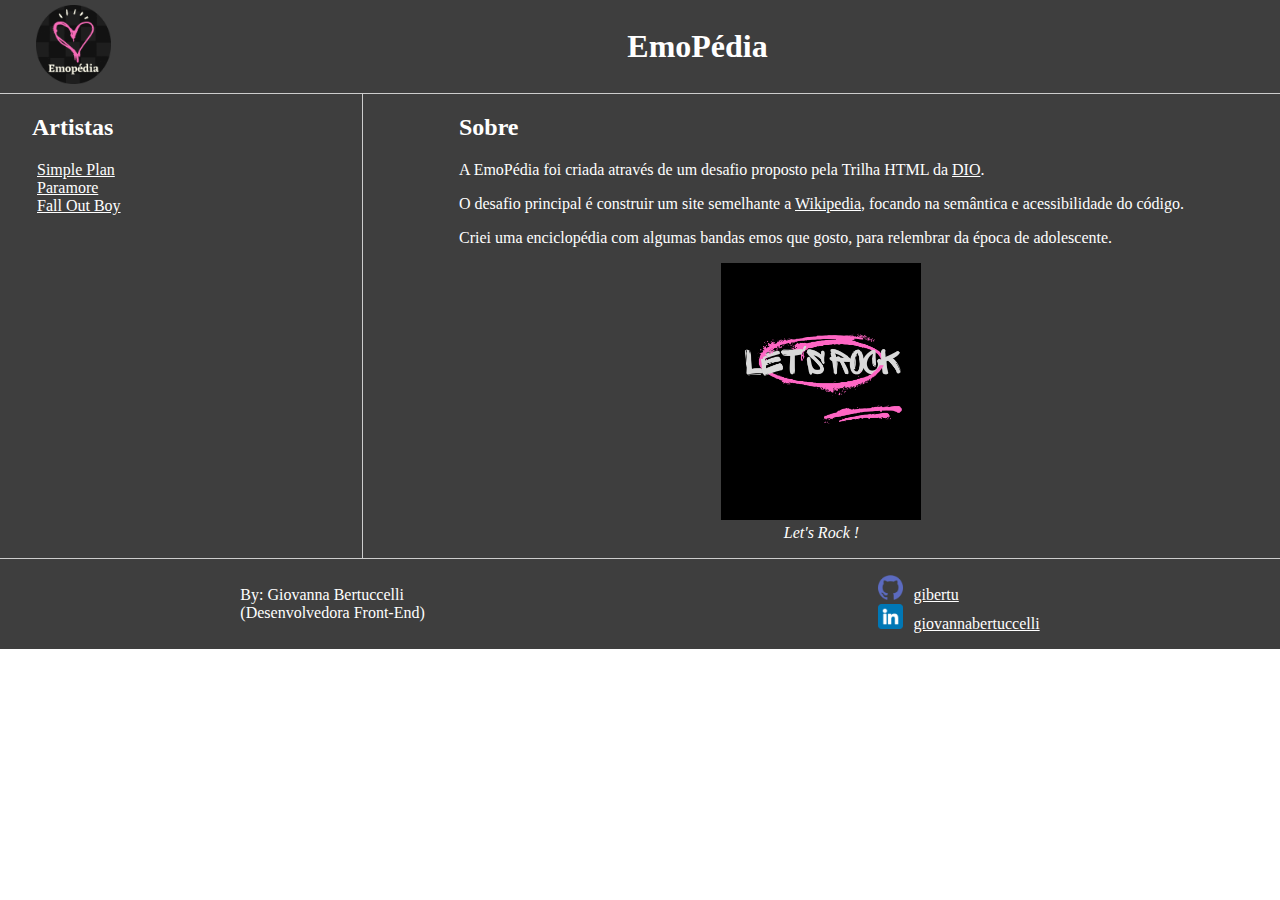
<file: index.html>
<!DOCTYPE html>
<html lang="pt-br">
<head>
    <meta charset="UTF-8">
    <meta http-equiv="X-UA-Compatible" content="IE=edge">
    <meta name="viewport" content="width=device-width, initial-scale=1.0">
    <title>EmoPédia</title>
    <link rel="stylesheet" href="./style.css">
</head>
<body>

    <header>   
        <div class="logo">
            <a href="index.html"><img alt="logo da EmoPédia" src="./images/emopedialogo.png" width="75"/></a>
        </div>
        <div class="h1">
            <h1><a class="titulo" href="index.html">EmoPédia</a></h1>
        </div>
    </header>

    <div class="bar"></div>

    <main class="content">
        <aside class="sidebar">
            <h2>Artistas</h2>
            <nav>
                <ul>
                <li><a href="simpleplan.html">Simple Plan</a></li>
                <li><a href="paramore.html">Paramore</a></li>
                <li><a href="falloutboy.html">Fall Out Boy</a></li>
                </ul>
            </nav>
            
        </aside>

        <section class="main">
            <article>
                <h2>Sobre</h2>
                <p>A EmoPédia foi criada através de um desafio proposto pela Trilha HTML da <a href="http://dio.me" target="_blank" rel="noopener noreferrer">DIO</a>.
                </p>
                
                <p>O desafio principal é construir um site semelhante a <a href="http://wikipedia.org" target="_blank" rel="noopener noreferrer">Wikipedia</a>,
                    focando na semântica e acessibilidade do código.
                </p>
                <p>
                    Criei uma enciclopédia com algumas bandas emos que gosto, para relembrar da época de adolescente.
                </p>
                <figure>
                    <img src="images/letsrock.png" alt="Imagem em fundo preto escrito Let's Rock." width="200px">
                    <figcaption><em> Let's Rock !</em></figcaption>
                </figure>
            </article>
        </section>
    </main>

    <footer>
        <p>By: Giovanna Bertuccelli <br>
            (Desenvolvedora Front-End)</p>
        <nav>
            <ul>
            <li><a target="_blank" rel="noopener noreferrer" href="https://github.com/gibertu"><img src="./images/github.png" width="25px" class="logogithub" alt="logo github">gibertu</a></li>
            <li><a target="_blank" rel="noopener noreferrer" href="https://www.linkedin.com/in/giovannabertuccelli"><img src="./images/linkedin.png" width="25px" class="logolinkedin" alt="logo linkedin">giovannabertuccelli</a></li>
            </ul>
        </nav>
    </footer>
</body>
</html>
</file>
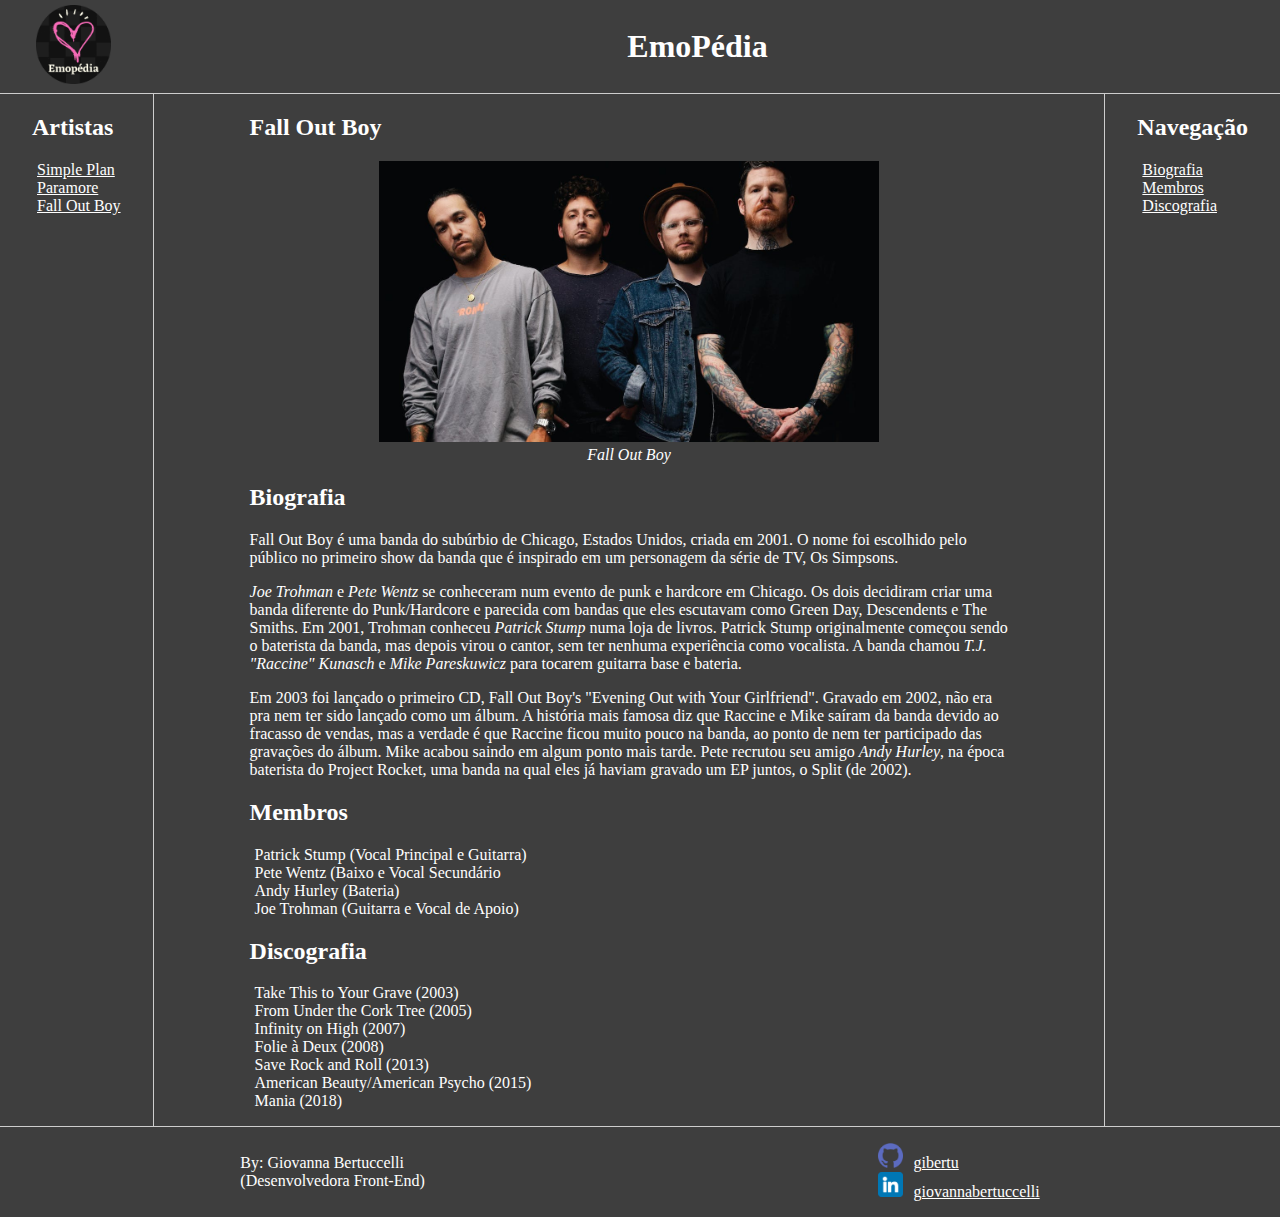
<file: falloutboy.html>
<!DOCTYPE html>
<html lang="pt-br">
<head>
    <meta charset="UTF-8">
    <meta http-equiv="X-UA-Compatible" content="IE=edge">
    <meta name="viewport" content="width=device-width, initial-scale=1.0">
    <title>EmoPédia</title>
    <link rel="stylesheet" href="./style.css">
</head>
<body>

    <header>   
        <div class="logo">
            <a href="index.html"><img alt="logo da EmoPédia" src="./images/emopedialogo.png" width="75"/></a>
        </div>
        <div class="h1">
            <h1><a class="titulo" href="index.html">EmoPédia</a></h1>
        </div>
    </header>

    <div class="bar"></div>

    <main class="content">
        <aside class="sidebar">
            <h2>Artistas</h2>
            <nav>
                <ul>
                <li><a href="simpleplan.html">Simple Plan</a></li>
                <li><a href="paramore.html">Paramore</a></li>
                <li><a href="falloutboy.html">Fall Out Boy</a></li>
                </ul>
            </nav>
        </aside>

        <section class="main">
            <article>
                <h2>Fall Out Boy</h2>
                <figure>
                    <img class="imgbio" src="./images/falloutboy.jpg" alt="Banda Fall Out Boy com os quatro integrantes." width="500px">
                    <figcaption><em>Fall Out Boy</em></figcaption>
                </figure>
                <h2 id="biografia" >Biografia</h2>
                <p> Fall Out Boy é uma banda do subúrbio de Chicago, Estados Unidos, criada em 2001. 
                    O nome foi escolhido pelo público no primeiro show da banda que é inspirado em um personagem da série de TV, Os Simpsons. </p>
                <p><em>Joe Trohman</em> e <em>Pete Wentz</em> se conheceram num evento de punk e hardcore em Chicago.
                     Os dois decidiram criar uma banda diferente do Punk/Hardcore e parecida com bandas que eles escutavam como Green Day,
                    Descendents e The Smiths. Em 2001, Trohman conheceu <em>Patrick Stump</em> numa loja de livros.
                    Patrick Stump originalmente começou sendo o baterista da banda, mas depois virou o cantor, 
                    sem ter nenhuma experiência como vocalista. A banda chamou <em>T.J. "Raccine" Kunasch </em>e <em>Mike Pareskuwicz</em> para 
                    tocarem guitarra base e bateria. </p>
                <p>Em 2003 foi lançado o primeiro CD, Fall Out Boy's "Evening Out with Your Girlfriend". 
                    Gravado em 2002, não era pra nem ter sido lançado como um álbum. A história mais famosa diz que Raccine e
                    Mike saíram da banda devido ao fracasso de vendas, mas a verdade é que Raccine ficou muito pouco na banda, 
                    ao ponto de nem ter participado das gravações do álbum. Mike acabou saindo em algum ponto mais tarde. 
                    Pete recrutou seu amigo <em>Andy Hurley</em>, na época baterista do Project Rocket, uma banda na qual eles 
                    já haviam gravado um EP juntos, o Split (de 2002).</p>
                <h2 id="membros" >Membros</h2>
                <ul>
                    <li>Patrick Stump (Vocal Principal e Guitarra)</li> 
                    <li>Pete Wentz (Baixo e Vocal Secundário</li>
                    <li>Andy Hurley (Bateria)</li>
                    <li>Joe Trohman (Guitarra e Vocal de Apoio)</li>
                </ul>  
                <h2 id="discografia" >Discografia</h2>
                <ul>
                    <li>Take This to Your Grave (2003)</li>
                    <li>From Under the Cork Tree (2005)</li>
                    <li>Infinity on High (2007)</li>
                    <li>Folie à Deux (2008)</li>
                    <li>Save Rock and Roll (2013)</li>
                    <li>American Beauty/American Psycho (2015)</li>
                    <li>Mania (2018)</li>
                </ul>
            </article>
        </section>

        <aside class="anchors">
            <h2>Navegação</h2>
        <nav>
            <ul>
                <li><a href="#biografia">Biografia</a></li>
                <li><a href="#membros">Membros</a></li>
                <li><a href="#discografia">Discografia</a></li>
            </ul>
        </nav>
        </aside>
    </main>

    <footer>
        <p>By: Giovanna Bertuccelli <br>
            (Desenvolvedora Front-End)</p>
        <nav>
            <ul>
            <li><a target="_blank" rel="noopener noreferrer" href="https://github.com/gibertu"><img src="./images/github.png" width="25px" class="logogithub" alt="logo github">gibertu</a></li>
            <li><a target="_blank" rel="noopener noreferrer" href="https://www.linkedin.com/in/giovannabertuccelli"><img src="./images/linkedin.png" width="25px" class="logolinkedin" alt="logo linkedin">giovannabertuccelli</a></li>
            </ul>
        </nav>
    </footer>
</body>
</html>
</file>
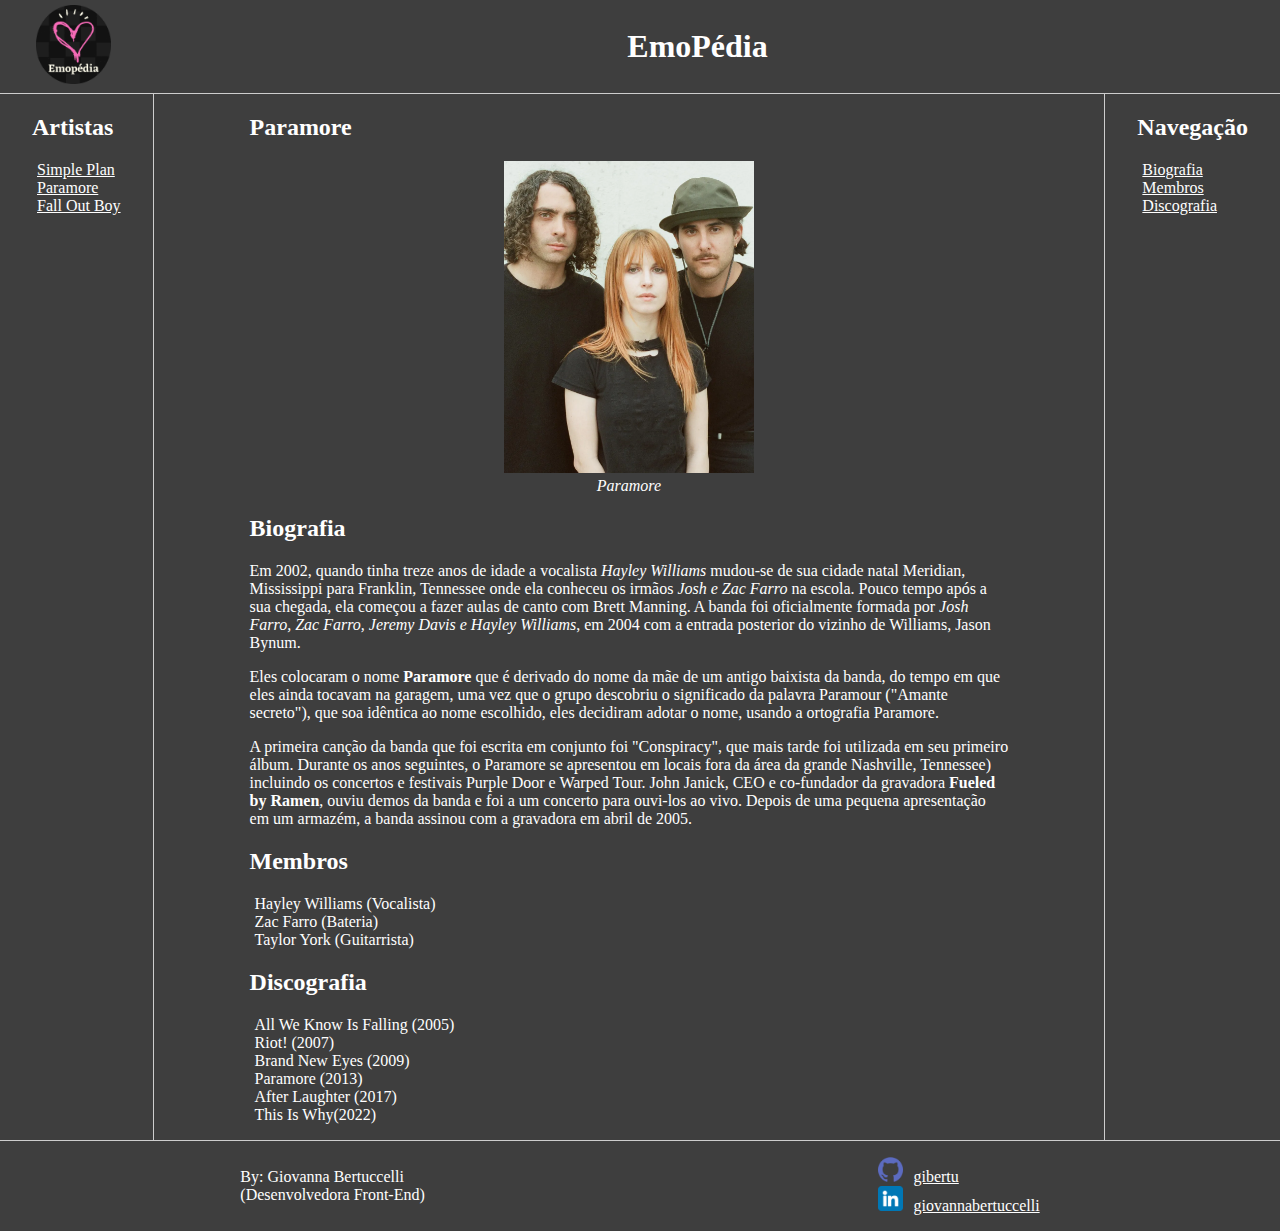
<file: paramore.html>
<!DOCTYPE html>
<html lang="pt-br">
<head>
    <meta charset="UTF-8">
    <meta http-equiv="X-UA-Compatible" content="IE=edge">
    <meta name="viewport" content="width=device-width, initial-scale=1.0">
    <title>EmoPédia</title>
    <link rel="stylesheet" href="./style.css">
</head>
<body>

    <header>   
        <div class="logo">
            <a href="index.html"><img alt="logo da EmoPédia" src="./images/emopedialogo.png" width="75"/></a>
        </div>
        <div class="h1">
            <h1><a class="titulo" href="index.html">EmoPédia</a></h1>
        </div>
    </header>

    <div class="bar"></div>

    <main class="content">
        <aside class="sidebar">
            <h2>Artistas</h2>
            <nav>
                <ul>
                <li><a href="simpleplan.html">Simple Plan</a></li>
                <li><a href="paramore.html">Paramore</a></li>
                <li><a href="falloutboy.html">Fall Out Boy</a></li>
                </ul>
            </nav>  
        </aside>

        <section class="main">
            <article>
                <h2>Paramore</h2>
                <figure>
                    <img class="imgbio" src="./images/paramore.webp" alt="Banda paramor com os três integrantes." width="250px">
                    <figcaption><em>Paramore</em></figcaption>
                </figure>
                <h2 id="biografia" >Biografia</h2>
                <p>Em 2002, quando tinha treze anos de idade a vocalista <em>Hayley Williams</em> mudou-se de sua cidade natal Meridian, 
                    Mississippi para Franklin, Tennessee onde ela conheceu os irmãos <em>Josh e Zac Farro</em> na escola. 
                    Pouco tempo após a sua chegada, ela começou a fazer aulas de canto com Brett Manning. 
                    A banda foi oficialmente formada por <em>Josh Farro, Zac Farro, Jeremy Davis e Hayley Williams</em>, 
                    em 2004 com a entrada posterior do vizinho de Williams, Jason Bynum. </p>
                <p> Eles colocaram o nome <strong>Paramore</strong> que é derivado do nome da mãe de um antigo baixista da banda,
                     do tempo em que eles ainda tocavam na garagem, uma vez que o grupo descobriu o significado da palavra Paramour
                      ("Amante secreto"), que soa idêntica ao nome escolhido, eles decidiram adotar o nome, usando a ortografia Paramore. </p>
                <p>A primeira canção da banda que foi escrita em conjunto foi "Conspiracy", que mais tarde foi utilizada em seu primeiro álbum.
                     Durante os anos seguintes, o Paramore se apresentou em locais fora da área da grande Nashville, Tennessee) 
                     incluindo os concertos e festivais Purple Door e Warped Tour. John Janick, CEO e co-fundador da gravadora 
                     <strong>Fueled by Ramen</strong>, ouviu demos da banda e foi a um concerto para ouvi-los ao vivo. 
                     Depois de uma pequena apresentação em um armazém, a banda assinou com a gravadora em abril de 2005. </p>

                <h2 id="membros" >Membros</h2>
                <ul>
                    <li>Hayley Williams (Vocalista)</li>
                    <li>Zac Farro (Bateria)</li>
                    <li>Taylor York (Guitarrista)</li>
                </ul> 
                <h2 id="discografia" >Discografia</h2>
                <ul>
                    <li>All We Know Is Falling (2005)</li>
                    <li>Riot! (2007)</li>
                    <li>Brand New Eyes (2009)</li>
                    <li>Paramore (2013)</li>
                    <li>After Laughter (2017)</li>
                    <li>This Is Why(2022)</li>
                </ul>
            </article>
        </section>

        <aside class="anchors">
            <h2>Navegação</h2>
        <nav>
            <ul>
                <li><a href="#biografia">Biografia</a></li>
                <li><a href="#membros">Membros</a></li>
                <li><a href="#discografia">Discografia</a></li>
            </ul>
        </nav>
        </aside>
    </main>

    <footer>
        <p>By: Giovanna Bertuccelli <br>
            (Desenvolvedora Front-End)</p>
        <nav>
            <ul>
            <li><a target="_blank" rel="noopener noreferrer" href="https://github.com/gibertu"><img src="./images/github.png" width="25px" class="logogithub" alt="logo github">gibertu</a></li>
            <li><a target="_blank" rel="noopener noreferrer" href="https://www.linkedin.com/in/giovannabertuccelli"><img src="./images/linkedin.png" width="25px" class="logolinkedin" alt="logo linkedin">giovannabertuccelli</a></li>
            </ul>
        </nav>
    </footer>
</body>
</html>
</file>
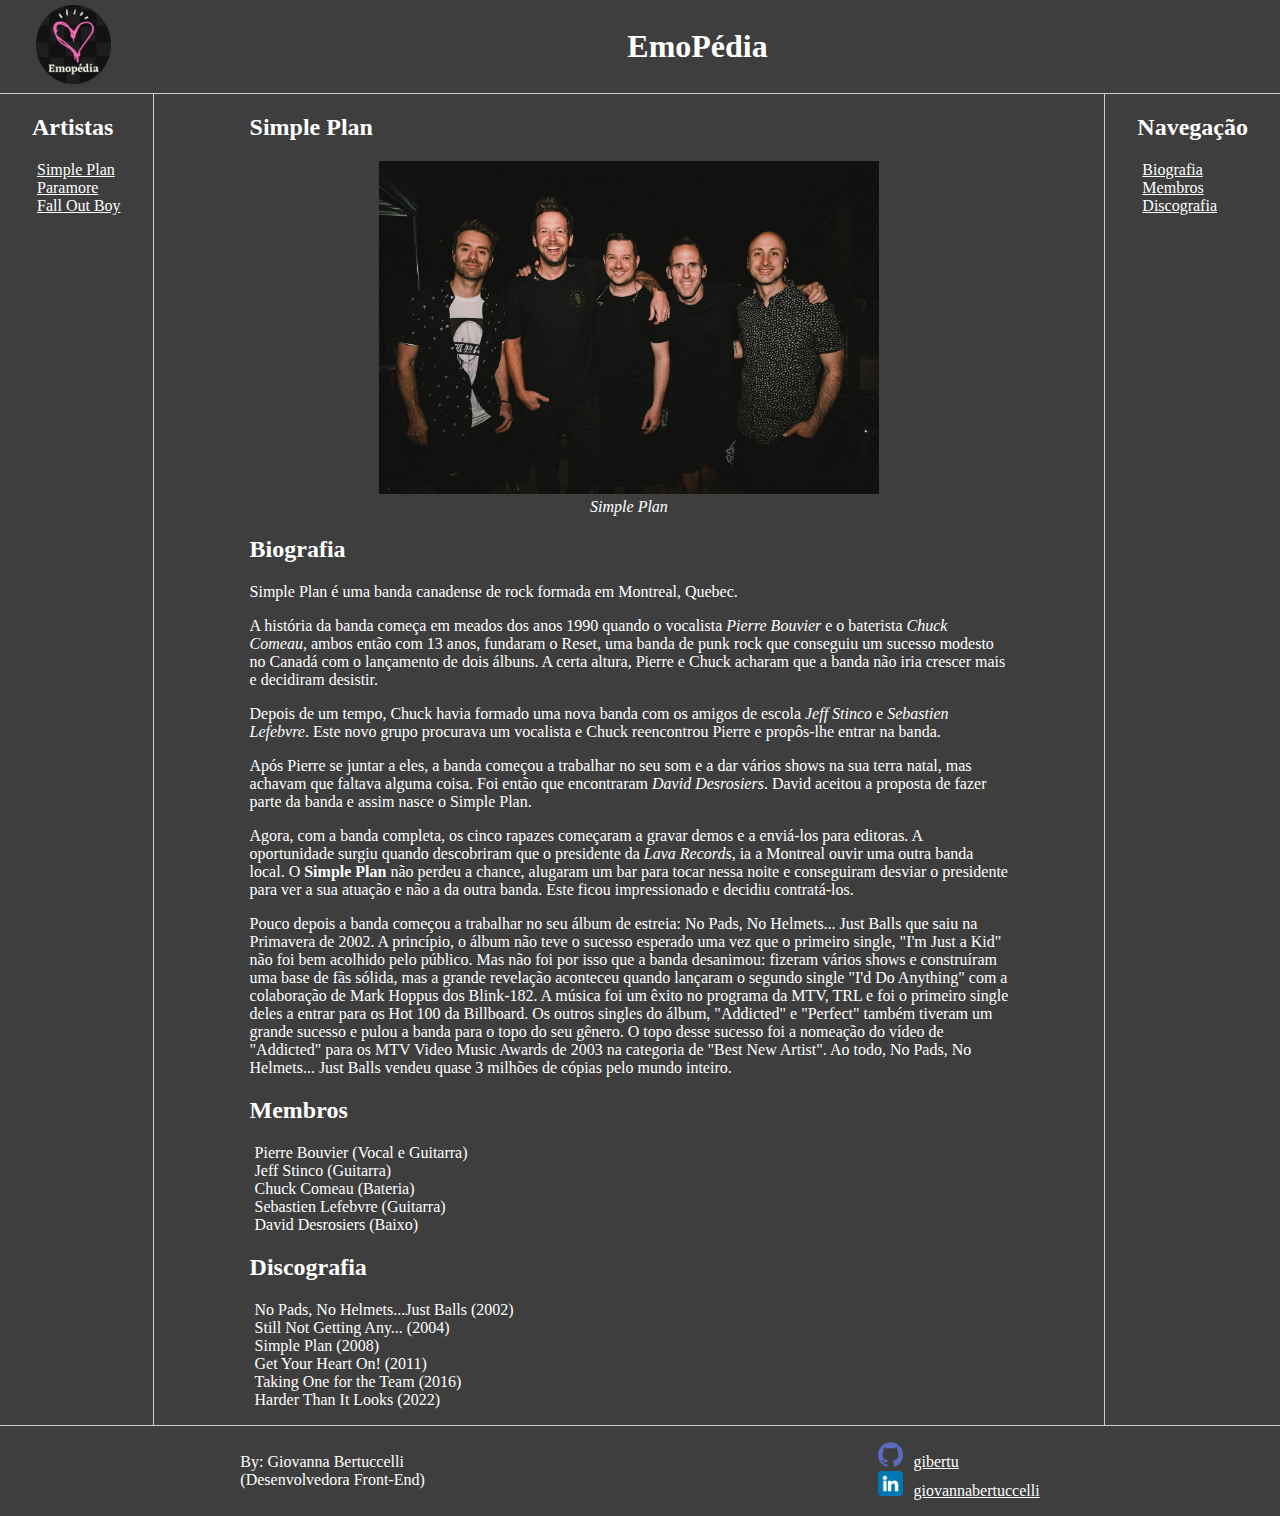
<file: simpleplan.html>
<!DOCTYPE html>
<html lang="pt-br">
<head>
    <meta charset="UTF-8">
    <meta http-equiv="X-UA-Compatible" content="IE=edge">
    <meta name="viewport" content="width=device-width, initial-scale=1.0">
    <title>EmoPédia</title>
    <link rel="stylesheet" href="./style.css">
</head>
<body>

    <header>   
        <div class="logo">
            <a href="index.html"><img alt="logo da EmoPédia" src="./images/emopedialogo.png" width="75"/></a>
        </div>
        <div class="h1">
            <h1><a class="titulo" href="index.html">EmoPédia</a></h1>
        </div>
    </header>

    <main class="content">
        <aside class="sidebar">
            <h2>Artistas</h2>
            <nav>
                <ul>
                <li><a href="simpleplan.html">Simple Plan</a></li>
                <li><a href="paramore.html">Paramore</a></li>
                <li><a href="falloutboy.html">Fall Out Boy</a></li>
                </ul>
            </nav>
        </aside>

        <section class="main">
            <article>
                <h2>Simple Plan</h2>
                <figure>
                    <img class="imgbio" src="./images/simpleplanbio.jpg" alt="Banda Simple Plan com os cinco integrantes abraçados." width="500px">
                    <figcaption><em>Simple Plan</em></figcaption>
                </figure>
                <h2 id="biografia" >Biografia</h2>
                <p>Simple Plan é uma banda canadense de rock formada em Montreal, Quebec. </p>
                <p>A história da banda começa em meados dos anos 1990 quando o vocalista <em> Pierre Bouvier </em>e o baterista<em> Chuck Comeau</em>, 
                    ambos então com 13 anos, fundaram o Reset, uma banda de punk rock que conseguiu um sucesso modesto no Canadá com 
                    o lançamento de dois álbuns. A certa altura, Pierre e Chuck acharam que a banda não iria crescer mais e decidiram desistir. </p>
                <p>Depois de um tempo, Chuck havia formado uma nova banda com os amigos de escola <em> Jeff Stinco</em> e <em>Sebastien Lefebvre</em>. 
                    Este novo grupo procurava um vocalista e Chuck reencontrou Pierre e propôs-lhe entrar na banda. </p>
                <p>Após Pierre se juntar a eles, a banda começou a trabalhar no seu som e a dar vários shows na sua terra natal, 
                    mas achavam que faltava alguma coisa. Foi então que encontraram <em>David Desrosiers</em>.
                    David aceitou a proposta de fazer parte da banda e assim nasce o Simple Plan. </p>
                <p>Agora, com a banda completa, os cinco rapazes começaram a gravar demos e a enviá-los para editoras. 
                    A oportunidade surgiu quando descobriram que o presidente da <em>Lava Records</em>, ia a Montreal ouvir uma outra banda local. 
                    O <strong> Simple Plan</strong> não perdeu a chance, alugaram um bar para tocar nessa noite e conseguiram desviar o presidente 
                    para ver a sua atuação e não a da outra banda. Este ficou impressionado e decidiu contratá-los. </p>
                <p>Pouco depois a banda começou a trabalhar no seu álbum de estreia: No Pads, No Helmets... Just Balls que saiu na Primavera de 2002.
                    A princípio, o álbum não teve o sucesso esperado uma vez que o primeiro single, "I'm Just a Kid" não foi bem acolhido pelo público.
                    Mas não foi por isso que a banda desanimou: fizeram vários shows e construíram uma base de fãs sólida, mas a grande revelação 
                    aconteceu quando lançaram o segundo single "I'd Do Anything" com a colaboração de Mark Hoppus dos Blink-182. A música foi um êxito 
                    no programa da MTV, TRL e foi o primeiro single deles a entrar para os Hot 100 da Billboard. Os outros singles do álbum, "Addicted"
                    e "Perfect" também tiveram um grande sucesso e pulou a banda para o topo do seu gênero. O topo desse sucesso foi a nomeação do vídeo 
                    de "Addicted" para os MTV Video Music Awards de 2003 na categoria de "Best New Artist".
                    Ao todo, No Pads, No Helmets... Just Balls vendeu quase 3 milhões de cópias pelo mundo inteiro. </p>
                <h2 id="membros" >Membros</h2>
                <ul>
                    <li>Pierre Bouvier (Vocal e Guitarra)</li>
                    <li>Jeff Stinco (Guitarra)</li>
                    <li>Chuck Comeau (Bateria)</li>
                    <li>Sebastien Lefebvre (Guitarra)</li>
                    <li>David Desrosiers (Baixo)</li>
                </ul>
                <h2 id="discografia" >Discografia</h2>
                <ul>
                    <li>No Pads, No Helmets...Just Balls (2002)</li>
                    <li>Still Not Getting Any... (2004)</li>
                    <li>Simple Plan (2008)</li>
                    <li>Get Your Heart On! (2011)</li>
                    <li>Taking One for the Team (2016)</li>
                    <li>Harder Than It Looks (2022)</li>
                </ul>
            </article>
        </section>
        <aside class="anchors">
            <h2>Navegação</h2>
        <nav>
            <ul>
                <li><a href="#biografia">Biografia</a></li>
                <li><a href="#membros">Membros</a></li>
                <li><a href="#discografia">Discografia</a></li>
            </ul>
        </nav>
        </aside>
    </main>

    <footer>
        <p>By: Giovanna Bertuccelli <br>
            (Desenvolvedora Front-End)</p>
        <nav>
            <ul>
            <li><a target="_blank" rel="noopener noreferrer" href="https://github.com/gibertu"><img src="./images/github.png" width="25px" class="logogithub" alt="logo github">gibertu</a></li>
            <li><a target="_blank" rel="noopener noreferrer" href="https://www.linkedin.com/in/giovannabertuccelli"><img src="./images/linkedin.png" width="25px" class="logolinkedin" alt="logo linkedin">giovannabertuccelli</a></li>
            </ul>
        </nav>
    </footer>
</body>
</html>
</file>
<file: style.css>
@media (min-width: 800px){

body, html {
    margin: 0;
    padding: 0;
    font-family:Cambria, Cochin, Georgia, Times, 'Times New Roman', serif; 
    min-width: 100%;
}
ul { list-style:none; padding-left: 5px; }

a { color:rgb(255, 255, 255); white-space: nowrap;}
header {
    padding-left: 1rem;
    padding-right: 1rem;
    background-color: rgba(0, 0, 0, 0.755);
    border-bottom: solid 1px #cdcdcd;
    max-width: 100vw;
    display: flex;
    color: rgb(255, 255, 255);
    }

.logo{  
    margin: 5px 20px;
}
.h1{
    margin:auto;
}
.titulo{
    text-decoration: none;
}   
.content {
    background-color: rgba(0, 0, 0, 0.755);
    color: rgb(255, 255, 255);
    margin: 0;
    display:grid;
    grid-template-areas: "sidebar main anchors";
    grid-template-columns: 3fr ;
    grid-gap: 5px;
    gap: 1rem;
}

.main{
    padding-left: 5rem;
    padding-right: 5rem;
}

footer {
    max-width: 100vw;
    margin: 0;
    display:flex;
    justify-content:space-around;
    align-items:center;
    background-color: rgba(0, 0, 0, 0.755);

    border-top: solid 1px #cdcdcd;
    color: rgb(255, 255, 255);
    padding-left: 1rem;
    padding-right: 1rem;
}
.logogithub{
    margin-right: 10px; 
}
.logolinkedin{
    margin-right: 10px; 
}
.anchors {
    border-left: solid 1px #cdcdcd;
    padding-left: 2rem;
    padding-right: 2rem;

}
.sidebar {
    border-right: solid 1px #cdcdcd;
    padding-left: 2rem;
    padding-right: 2rem;
}
figure {
    text-align: center;
}}

@media (max-width: 800px){

    body, html {
        margin: 0;
        padding: 0;
        font-family:Cambria, Cochin, Georgia, Times, 'Times New Roman', serif; 
        min-width: 100%;
    }
    ul {list-style:none; padding-left: 5px; }
    li{
        margin: 0 0 15px 0;
    }
    a {color:rgb(255, 255, 255);}
    header {
        padding-left: 1rem;
        padding-right: 1rem;
        background-color: rgba(0, 0, 0, 0.755);
        border-bottom: solid 1px #cdcdcd;
        max-width: 100vw;
        display: flex;
        color: rgb(255, 255, 255);
    }
    
    .logo{  
        margin: 5px 20px;
    }
    .h1{
        margin:auto;
    }
    .titulo{
        text-decoration: none;
    }   
    .content {
        background-color: rgba(0, 0, 0, 0.755);
        color: rgb(255, 255, 255);
        margin: 0;
        display:flex;
        flex-direction: column;
        grid-gap: 5px;
        gap: 1rem;
        
    }
    
    .main{
        padding-left: 2rem;
        padding-right: 2rem;
        order: 3;
    }
    
    footer {
        max-width: 100vw;
        margin: 0;
        display:flex;
        justify-content:space-around;
        align-items:center;
        background-color: rgba(0, 0, 0, 0.755);
        border-top: solid 1px #cdcdcd;
        color: rgb(255, 255, 255);
        padding-left: 1rem;
        padding-right: 1rem;
        font-size: small;
    }
    .logogithub{
        margin-right: 10px; 
    }
    .logolinkedin{
        margin-right: 10px; 
    }
    .anchors {
        padding-left: 2rem;
        padding-right: 2rem;
        order: 2;
    }
    .sidebar {
        order: 0;
        border-right: solid 1px #cdcdcd;
        padding-left: 2rem;
        padding-right: 2rem;
    }
    figure {
        text-align: center;
    }
    .imgbio{
        width:100%;
    }
    }
</file>
